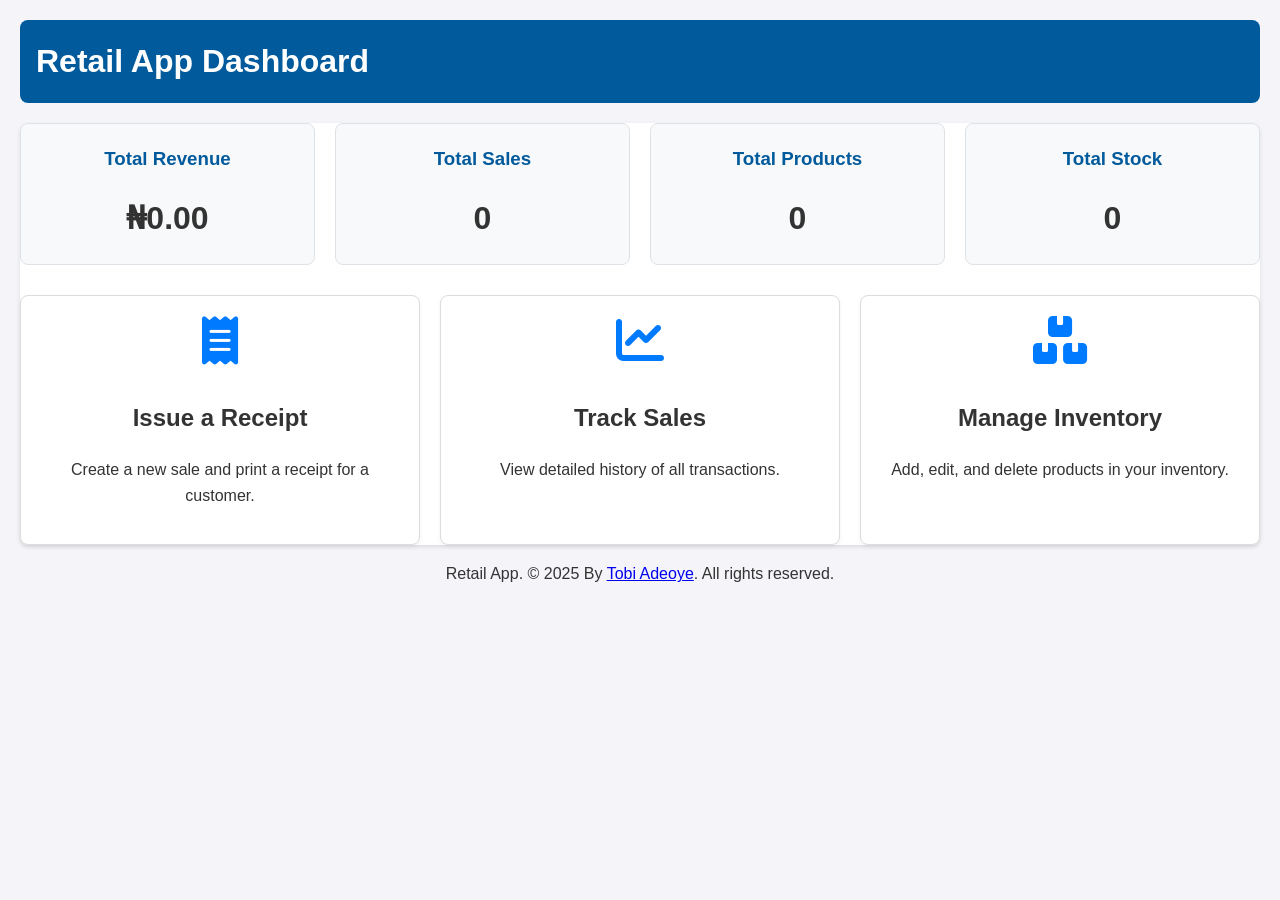
<file: index.html>
<!DOCTYPE html>
<html lang="en">
  <head>
    <meta charset="UTF-8" />
    <meta name="viewport" content="width=device-width, initial-scale=1.0" />
    <link
      rel="stylesheet"
      href="https://cdnjs.cloudflare.com/ajax/libs/font-awesome/6.0.0-beta3/css/all.min.css"
      integrity="sha512-Fo3rlrZj/k7ujTnHg4CGR2D7kSs0v4LLanw2qksYuRlEzO+tcaEPQogQ0KaoGN26/zrn20ImR1DfuLWnOo7aBA=="
      crossorigin="anonymous"
      referrerpolicy="no-referrer"
    />
    <link rel="manifest" href="manifest.json" />
    <link rel="stylesheet" href="style.css" />
    <link
      rel="icon"
      type="image/png"
      href="https://encrypted-tbn0.gstatic.com/images?q=tbn:ANd9GcQNdNe6M2wE9N0Q3iGBZZHkGa5sA4XGhOi6DQ&s"
    />
    <title>Retail App Dashboard</title>
  </head>
  <body>
    <header>
      <h1>Retail App Dashboard</h1>
    </header>
    <main class="dashboard-main">
      <section id="dashboard-summary">
        <div class="summary-card">
          <h3>Total Revenue</h3>
          <p id="total-revenue">$0.00</p>
        </div>
        <div class="summary-card">
          <h3>Total Sales</h3>
          <p id="total-sales">0</p>
        </div>
        <div class="summary-card">
          <h3>Total Products</h3>
          <p id="product-count">0</p>
        </div>
        <div class="summary-card">
          <h3>Total Stock</h3>
          <p id="total-stock">0</p>
        </div>
      </section>
      <nav class="dashboard-nav">
        <a href="receipt.html" class="nav-card">
          <i class="fas fa-receipt"></i>
          <h2>Issue a Receipt</h2>
          <p>Create a new sale and print a receipt for a customer.</p>
        </a>
        <a href="sales.html" class="nav-card">
          <i class="fas fa-chart-line"></i>
          <h2>Track Sales</h2>
          <p>View detailed history of all transactions.</p>
        </a>
        <a href="inventory.html" class="nav-card">
          <i class="fas fa-boxes-stacked"></i>
          <h2>Manage Inventory</h2>
          <p>Add, edit, and delete products in your inventory.</p>
        </a>
      </nav>
    </main>
    <footer>
      <p style="text-align: center">
        Retail App. &copy; 2025 By <a href="https://linkedin.com/in/thetobiadeoye">Tobi Adeoye</a>. All rights reserved.
      </p>
    </footer>
    <script src="dashboard.js"></script>
    <script>
      if ("serviceWorker" in navigator) {
        window.addEventListener("load", () => {
          navigator.serviceWorker
            .register("/sw.js")
            .then((registration) =>
              console.log(
                "ServiceWorker registration successful with scope: ",
                registration.scope
              )
            )
            .catch((err) =>
              console.log("ServiceWorker registration failed: ", err)
            );
        });
      }
    </script>
  </body>
</html>
</file>
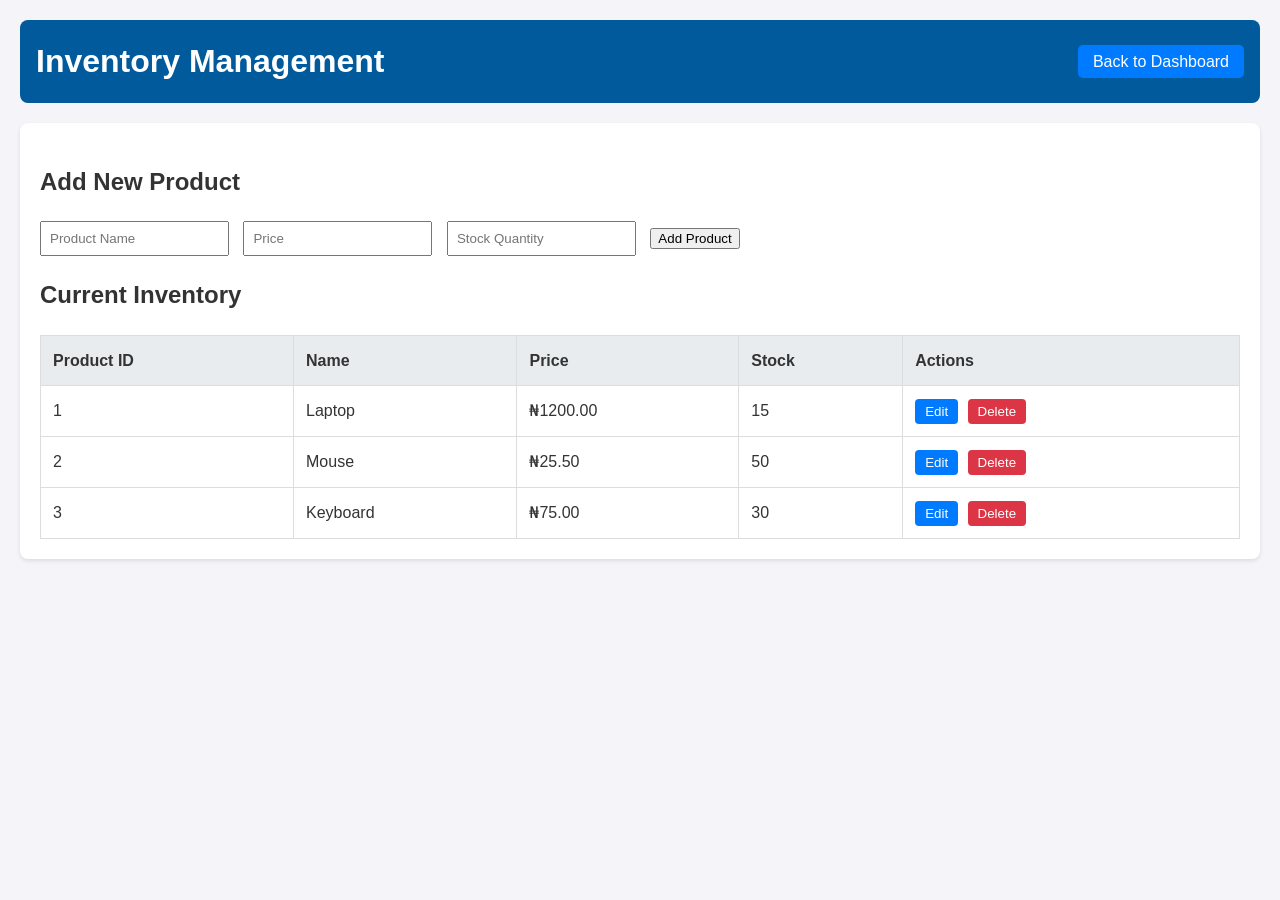
<file: inventory.html>
<!DOCTYPE html>
<html lang="en">
  <head>
    <meta charset="UTF-8" />
    <meta name="viewport" content="width=device-width, initial-scale=1.0" />
    <link rel="manifest" href="manifest.json" />
    <title>Inventory Management</title>
    <link rel="stylesheet" href="style.css" />
  </head>
  <body>
    <header>
      <h1>Inventory Management</h1>
      <nav>
        <a href="index.html">Back to Dashboard</a>
      </nav>
    </header>
    <main>
      <section id="add-product-form">
        <h2>Add New Product</h2>
        <form id="product-form">
          <input
            type="text"
            id="product-name"
            placeholder="Product Name"
            required
          />
          <input
            type="number"
            id="product-price"
            placeholder="Price"
            step="0.01"
            min="0"
            required
          />
          <input
            type="number"
            id="product-stock"
            placeholder="Stock Quantity"
            min="0"
            required
          />
          <button type="submit">Add Product</button>
        </form>
      </section>

      <section id="inventory-list">
        <h2>Current Inventory</h2>
        <table>
          <thead>
            <tr>
              <th>Product ID</th>
              <th>Name</th>
              <th>Price</th>
              <th>Stock</th>
              <th>Actions</th>
            </tr>
          </thead>
          <tbody id="inventory-table-body">
            <!-- Product rows will be inserted here by JavaScript -->
          </tbody>
        </table>
      </section>
    </main>
    <script src="inventory.js"></script>
    <script>
      if ("serviceWorker" in navigator) {
        window.addEventListener("load", () => {
          navigator.serviceWorker
            .register("/sw.js")
            .then((registration) =>
              console.log(
                "ServiceWorker registration successful with scope: ",
                registration.scope
              )
            )
            .catch((err) =>
              console.log("ServiceWorker registration failed: ", err)
            );
        });
      }
    </script>
  </body>
</html>
</file>
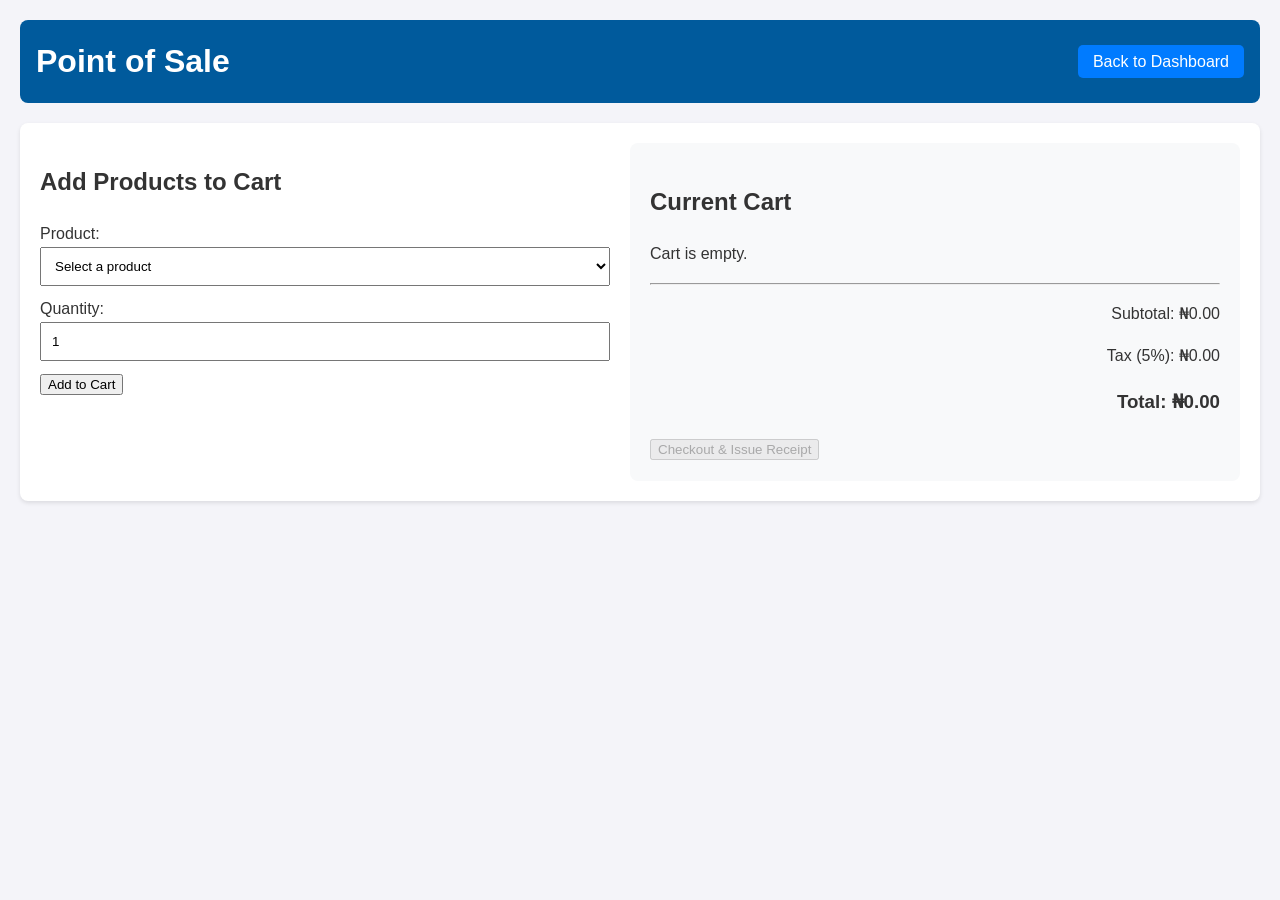
<file: receipt.html>
<!DOCTYPE html>
<html lang="en">
  <head>
    <meta charset="UTF-8" />
    <meta name="viewport" content="width=device-width, initial-scale=1.0" />
    <link rel="manifest" href="manifest.json" />
    <title>Point of Sale - Issue Receipt</title>
    <link rel="stylesheet" href="style.css" />
  </head>
  <body>
    <header>
      <h1>Point of Sale</h1>
      <nav>
        <a href="index.html">Back to Dashboard</a>
      </nav>
    </header>
    <main class="pos-main">
      <section class="pos-left">
        <h2>Add Products to Cart</h2>
        <form id="add-to-cart-form">
          <label for="product-select">Product:</label>
          <select id="product-select" required></select>
          <label for="quantity-input">Quantity:</label>
          <input type="number" id="quantity-input" value="1" min="1" required />
          <button type="submit">Add to Cart</button>
        </form>
      </section>

      <section class="pos-right">
        <h2>Current Cart</h2>
        <div id="cart-items">
          <!-- Cart items will be dynamically inserted here -->
        </div>
        <hr />
        <div id="cart-summary">
          <p>Subtotal: <span id="subtotal">$0.00</span></p>
          <p>Tax (5%): <span id="tax">$0.00</span></p>
          <h3>Total: <span id="total">$0.00</span></h3>
        </div>
        <button id="checkout-button" disabled>Checkout & Issue Receipt</button>
      </section>
    </main>

    <!-- Receipt Modal -->
    <div id="receipt-modal" class="modal" style="display: none">
      <div class="modal-content">
        <span class="close-button">&times;</span>
        <h2>Receipt</h2>
        <pre id="receipt-content"></pre>
      </div>
    </div>

    <script src="receipt.js"></script>
    <script>
      if ("serviceWorker" in navigator) {
        window.addEventListener("load", () => {
          navigator.serviceWorker
            .register("/sw.js")
            .then((registration) =>
              console.log(
                "ServiceWorker registration successful with scope: ",
                registration.scope
              )
            )
            .catch((err) =>
              console.log("ServiceWorker registration failed: ", err)
            );
        });
      }
    </script>
  </body>
</html>
</file>
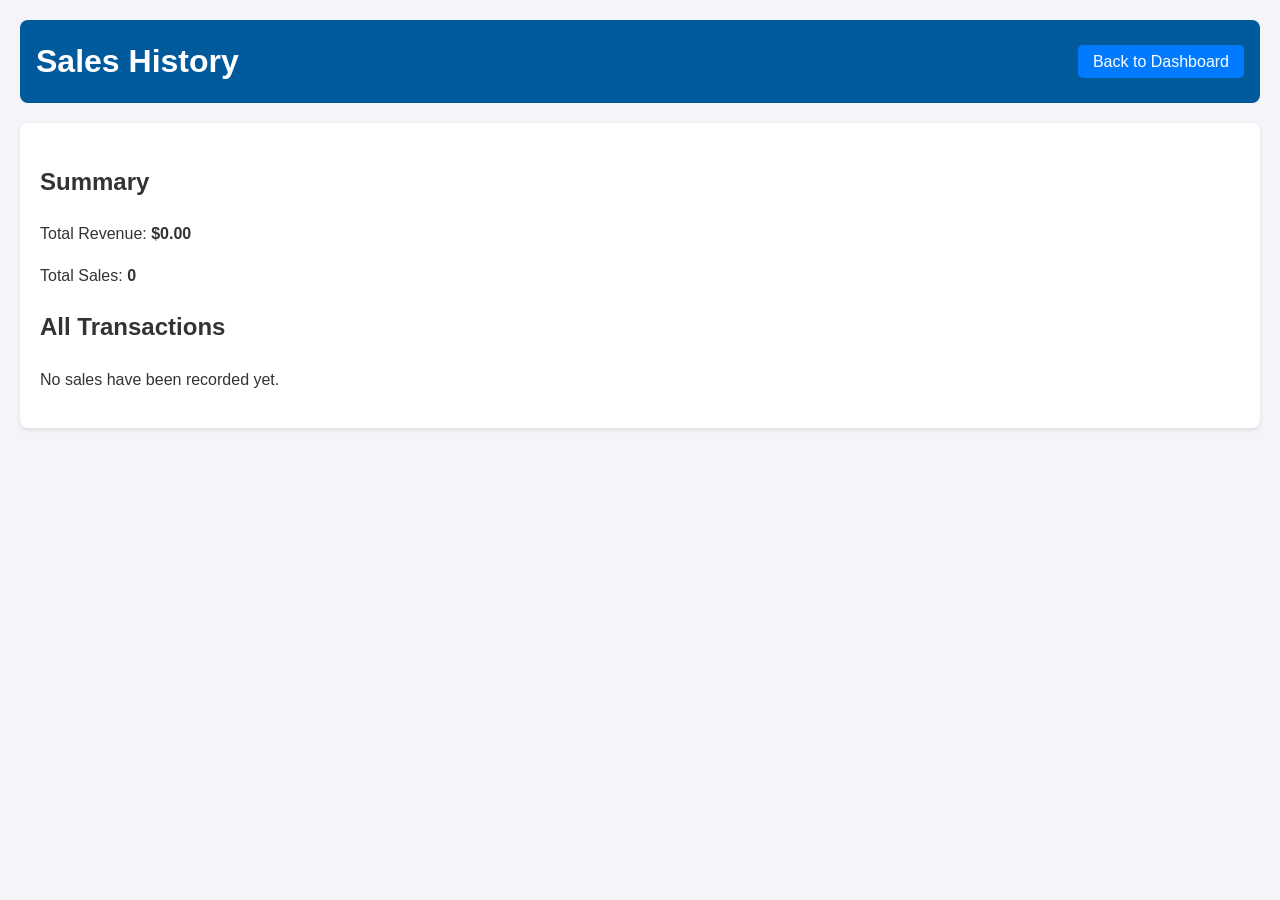
<file: sales.html>
<!DOCTYPE html>
<html lang="en">
  <head>
    <meta charset="UTF-8" />
    <meta name="viewport" content="width=device-width, initial-scale=1.0" />
    <link rel="manifest" href="manifest.json" />
    <title>Sales History</title>
    <link rel="stylesheet" href="style.css" />
  </head>
  <body>
    <header>
      <h1>Sales History</h1>
      <nav>
        <a href="index.html">Back to Dashboard</a>
      </nav>
    </header>
    <main>
      <section id="sales-summary">
        <h2>Summary</h2>
        <p>Total Revenue: <strong id="total-revenue">$0.00</strong></p>
        <p>Total Sales: <strong id="total-sales-count">0</strong></p>
      </section>

      <section id="sales-list-container">
        <h2>All Transactions</h2>
        <div id="sales-list">
          <!-- Sales records will be inserted here by JavaScript -->
        </div>
      </section>
    </main>

    
    <script src="sales.js"></script>
    <script>
      if ('serviceWorker' in navigator) {
        window.addEventListener('load', () => {
          navigator.serviceWorker.register('/sw.js')
            .then(registration => console.log('ServiceWorker registration successful with scope: ', registration.scope))
            .catch(err => console.log('ServiceWorker registration failed: ', err));
        });
      }
    </script>
  </body>
</html>
</file>
<file: style.css>
body {
    font-family: -apple-system, BlinkMacSystemFont, "Segoe UI", Roboto, Helvetica, Arial, sans-serif;
    line-height: 1.6;
    background-color: #f4f4f9;
    color: #333;
    margin: 0;
    padding: 20px;
}

header {
    background-color: #005a9c;
    color: #fff;
    padding: 1rem;
    border-radius: 8px;
    margin-bottom: 20px;
    display: flex;
    justify-content: space-between;
    align-items: center;
}

header h1 {
    margin: 0;
}

header a {
    color: #fff;
    text-decoration: none;
    background-color: #007bff;
    padding: 8px 15px;
    border-radius: 5px;
}

main {
    background-color: #fff;
    padding: 20px;
    border-radius: 8px;
    box-shadow: 0 2px 4px rgba(0,0,0,0.1);
}

table {
    width: 100%;
    border-collapse: collapse;
    margin-top: 20px;
}

th, td {
    padding: 12px;
    border: 1px solid #ddd;
    text-align: left;
}

th {
    background-color: #e9ecef;
}

form input {
    margin-right: 10px;
    padding: 8px;
}

/* POS Specific Styles */
.pos-main {
    display: flex;
    gap: 20px;
}

.pos-left {
    flex: 1;
}

.pos-right {
    flex: 1;
    background-color: #f8f9fa;
    padding: 20px;
    border-radius: 8px;
}

#add-to-cart-form select, #add-to-cart-form input {
    width: 100%;
    padding: 10px;
    margin-bottom: 10px;
    box-sizing: border-box;
}

.cart-item {
    display: flex;
    justify-content: space-between;
    padding: 8px 0;
    border-bottom: 1px solid #eee;
}

#cart-summary {
    text-align: right;
}

/* Modal Styles */
.modal {
    position: fixed;
    z-index: 1;
    left: 0;
    top: 0;
    width: 100%;
    height: 100%;
    overflow: auto;
    background-color: rgba(0,0,0,0.4);
}

.modal-content {
    background-color: #fefefe;
    margin: 15% auto;
    padding: 20px;
    border: 1px solid #888;
    width: 80%;
    max-width: 400px;
    position: relative;
}

.close-button {
    color: #aaa;
    position: absolute;
    top: 10px;
    right: 20px;
    font-size: 28px;
    font-weight: bold;
    cursor: pointer;
}

/* Sales Page Specific Styles */
.sale-record {
    background-color: #f8f9fa;
    border: 1px solid #dee2e6;
    border-radius: 8px;
    padding: 15px;
    margin-bottom: 15px;
}

.sale-record-header {
    display: flex;
    justify-content: space-between;
    align-items: center;
    border-bottom: 1px solid #ddd;
    padding-bottom: 10px;
    margin-bottom: 10px;
}

.sale-record-header h3 {
    margin: 0;
}

.sale-header-right {
    display: flex;
    align-items: center;
    gap: 15px;
}

.delete-sale-btn {
    background-color: #dc3545;
}

.sale-record ul {
    padding-left: 20px;
}

/* Inventory Action Buttons */
.action-btn {
    border: none;
    padding: 5px 10px;
    border-radius: 4px;
    color: white;
    cursor: pointer;
    margin-right: 5px;
}

.edit-btn {
    background-color: #007bff; 
}

.delete-btn {
    background-color: #dc3545; 
 }

/* Dashboard Specific Styles */
.dashboard-main {
    padding: 0;
}

#dashboard-summary {
    display: grid;
    grid-template-columns: repeat(auto-fit, minmax(200px, 1fr));
    gap: 20px;
    margin-bottom: 30px;
}

.summary-card {
    background-color: #f8f9fa;
    padding: 20px;
    border-radius: 8px;
    border: 1px solid #dee2e6;
    text-align: center;
}

.summary-card h3 {
    margin-top: 0;
    color: #005a9c;
}

.summary-card p {
    font-size: 2em;
    font-weight: bold;
    margin: 0;
    color: #333;
}

.dashboard-nav {
    display: grid;
    grid-template-columns: repeat(auto-fit, minmax(250px, 1fr));
    gap: 20px;
}

.nav-card {
    background-color: #fff;
    border: 1px solid #ddd;
    border-radius: 8px;
    padding: 20px;
    text-align: center;
    text-decoration: none;
    color: #333;
    transition: transform 0.2s, box-shadow 0.2s;
    box-shadow: 0 2px 4px rgba(0,0,0,0.05);
}

.nav-card:hover {
    transform: translateY(-5px);
    box-shadow: 0 4px 8px rgba(0,0,0,0.1);
}

.nav-card i {
    font-size: 3em;
    color: #007bff;
    margin-bottom: 15px;
}
</file>
